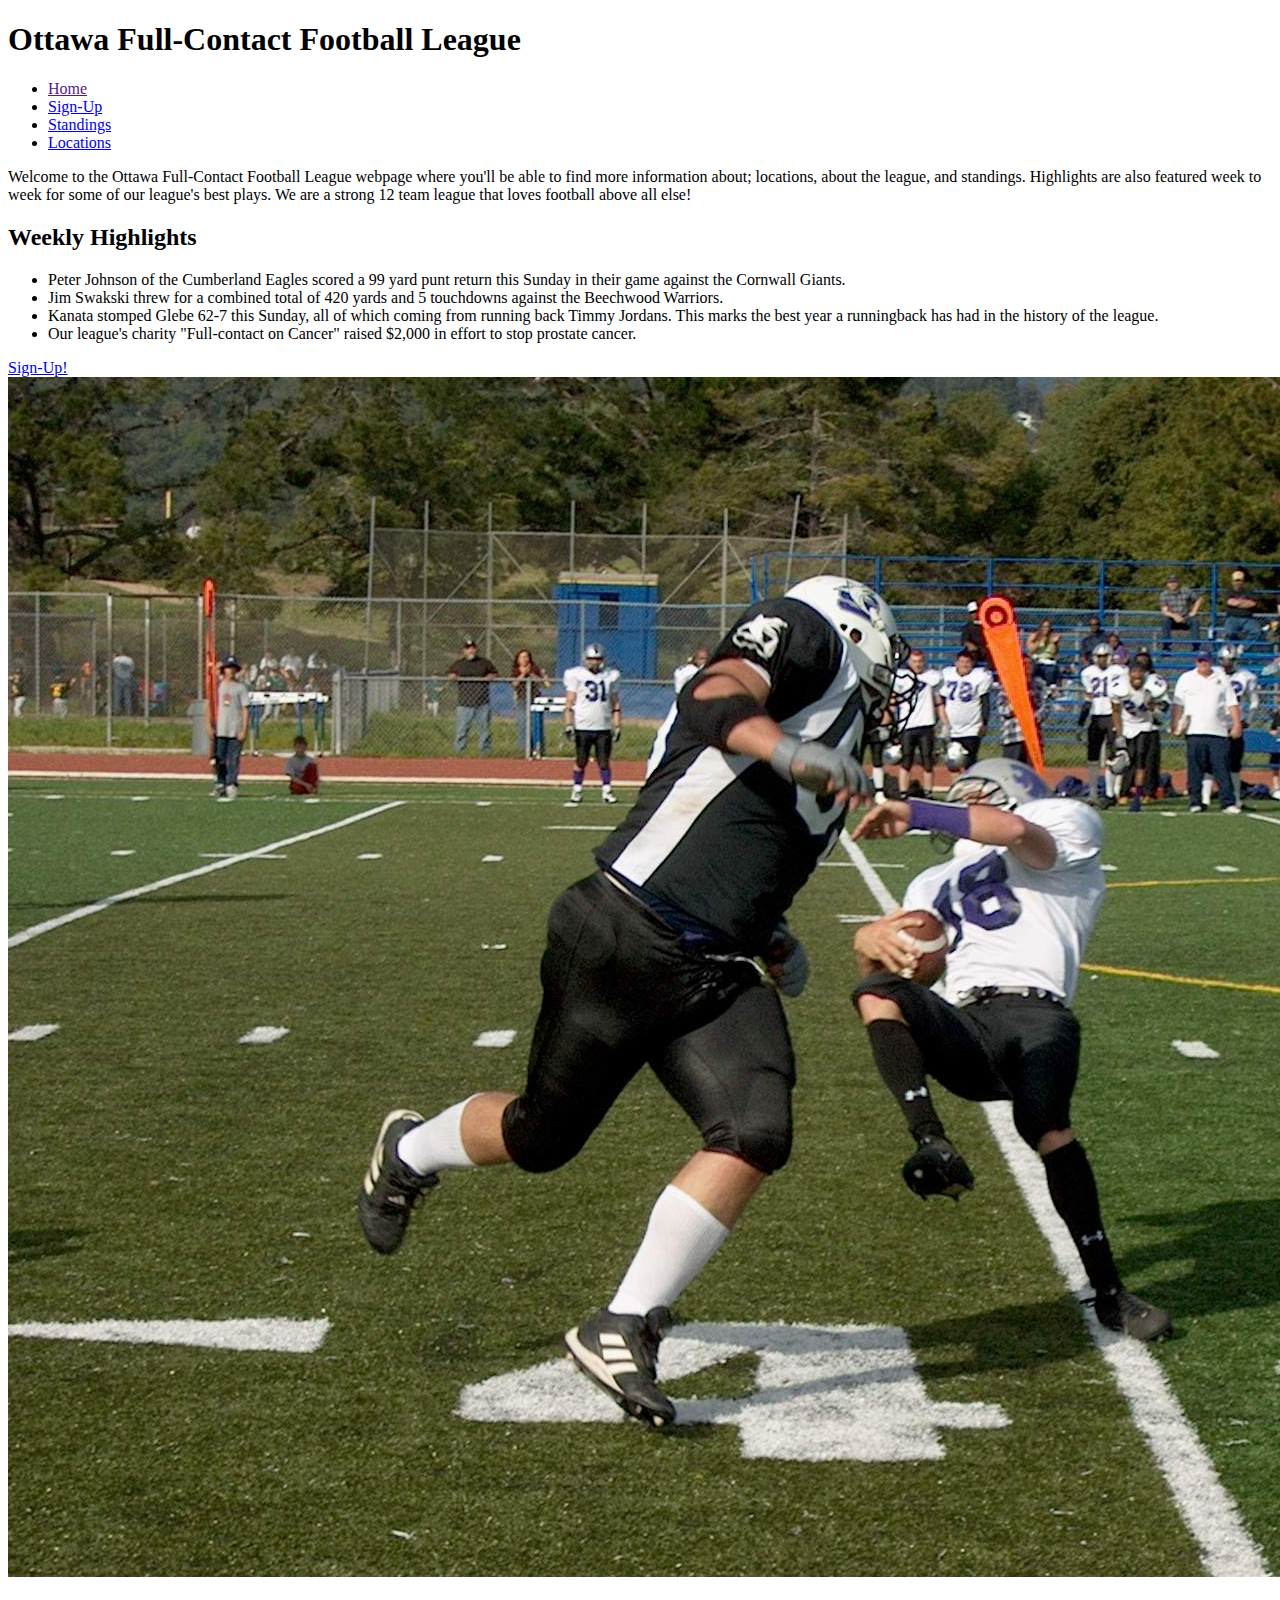
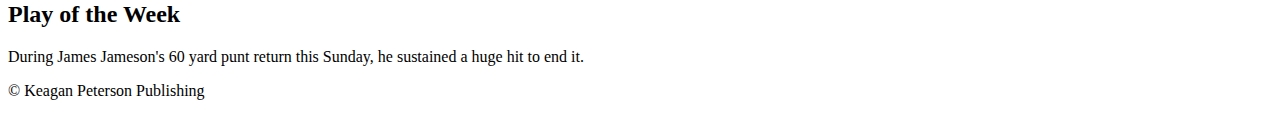
<file: index.html>
<!DOCTYPE html>
<html>
    <head>
        <link rel="stylesheet" type="css" href="css/Bootstrap.css">
        <link rel="stylesheet" type="css" href="css/bootstrap.min.css">
        <link href='http://fonts.googleapis.com/css?family=Source+Sans+Pro|Lora' rel='stylesheet' type='text/css'>
    </head>
    <body data-role="page">
<div class="container">
 
    
  <!--  Header Section-->
  <!-- classes in this page that 
      end with -nonbs 
      are non-bootstrap classes
  -->
  <div class="row header-nonbs">
    <div class="col-md-12 text-center">
      <h1>Ottawa Full-Contact Football League</h1>
    </div>
  </div>
  
  <div class="row navigation-bar">
      <nav class="navbar navbar-default" role="navigation">
        <div class="container-fluid">
          <div class="navbar-header">
           
            <ul class="nav navbar-nav">
              <li class=""><a href="">Home</a></li>
              <li><a href="signup.html">Sign-Up</a></li>
              <li><a href="standings.html">Standings</a></li>
                <li><a href="locations.html">Locations</a></li>
            </ul>
          </div>
        </div>
      </nav>
  </div>
  
  <!--  Content Area-->
     <div class="row content">
    <div class="col-md-6">
      <p>Welcome to the Ottawa Full-Contact Football League webpage where you'll be able to find more information about; locations, about the league, and standings. Highlights are also featured week to week for some of our league's best plays. We are a strong 12 team league that loves football above all else!</p>
      <h2>Weekly Highlights</h2>
        <ul>
        <li>Peter Johnson of the Cumberland Eagles scored a 99 yard punt return this Sunday in their game against the Cornwall Giants.</li>
        <li>Jim Swakski threw for a combined total of 420 yards and 5 touchdowns against the Beechwood Warriors.</li>
            <li>Kanata stomped Glebe 62-7 this Sunday, all of which coming from running back Timmy Jordans. This marks the best year a runningback has had in the history of the league.</li>
            <li>Our league's charity "Full-contact on Cancer" raised $2,000 in effort to stop prostate cancer.</li>
        </ul>
        <a href="signup.html" class="btn btn-primary" role="button">Sign-Up!</a>
      
      <div class="btn-toolbar">
              <div class="btn-group">
                <a class="btn" href="#"><i class="icon-align-left"></i></a>
                <a class="btn" href="#"><i class="icon-align-center"></i></a>
                <a class="btn" href="#"><i class="icon-align-right"></i></a>
                <a class="btn" href="#"><i class="icon-align-justify"></i></a>
    </div>
  </div>
    </div>
  
  
  <div class="row">
      <div class="col-md-5">
        <div class="thumbnail">
          <img src="img/play.jpg" alt="100%x200" >
          <div class="caption">
            <h2>Play of the Week</h2>
            <p>During James Jameson's 60 yard punt return this Sunday, he sustained a huge hit to end it.</p>
          </div>
        </div>
      </div>
    </div>
  
  <!--  Footer Area-->
  <div class="row footer-nonbs">
    <div class="col-xs-12 text-center">
      <p>&copy; Keagan Peterson Publishing</p>
    </div>
  </div>
    </div>
  
</div>
</file>
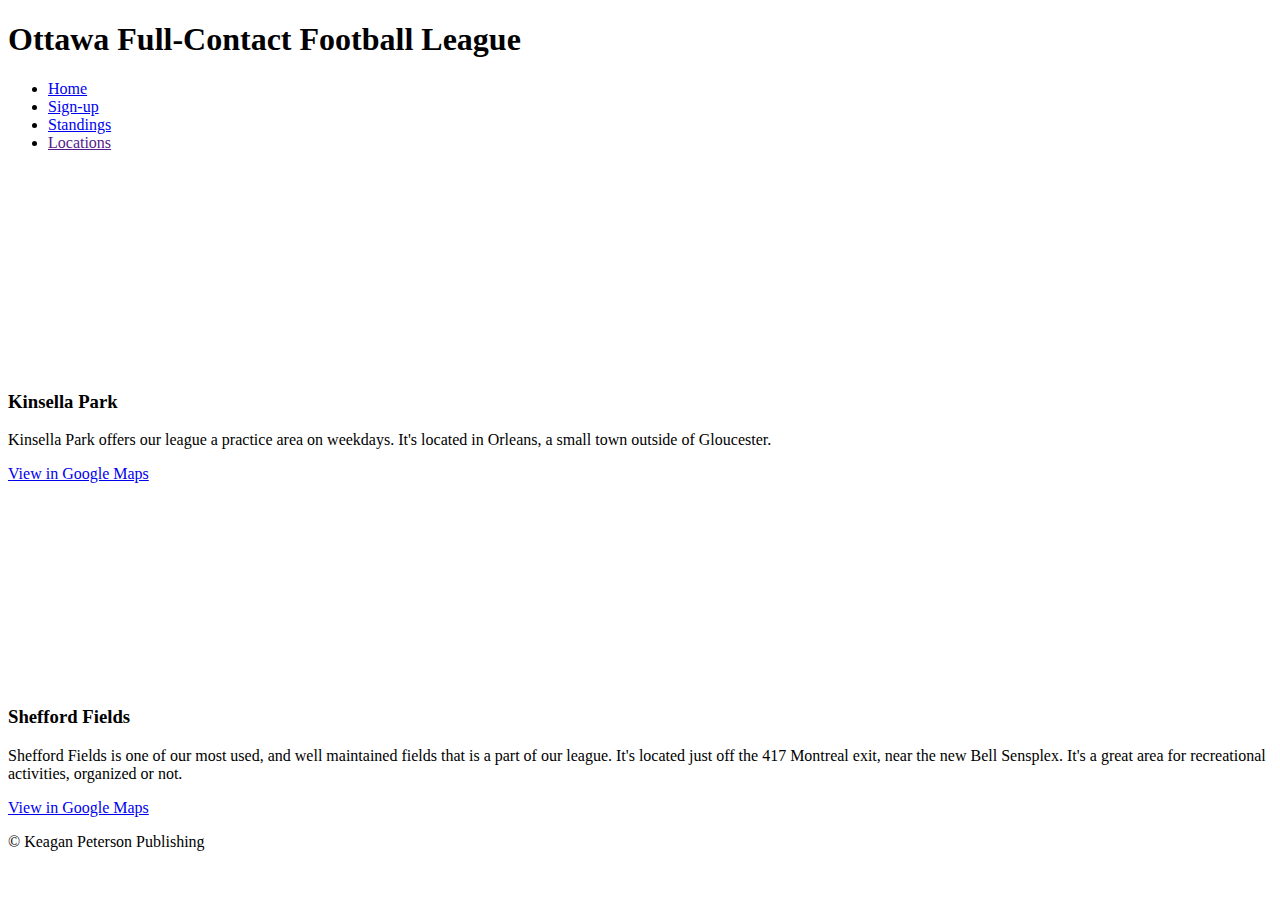
<file: locations.html>
<!DOCTYPE html>
<html>
    <head>
        <link rel="stylesheet" type="css" href="css/Bootstrap.css">
        <link rel="stylesheet" type="css" href="css/bootstrap.min.css">
        <link href='http://fonts.googleapis.com/css?family=Source+Sans+Pro|Lora' rel='stylesheet' type='text/css'>
    </head>
    <body data-role="page">
<div class="container">
 
    
  <!--  Header Section-->
  <!-- classes in this page that 
      end with -nonbs 
      are non-bootstrap classes
  -->
  <div class="row header-nonbs">
    <div class="col-md-12 text-center">
      <h1>Ottawa Full-Contact Football League</h1>
    </div>
  </div>
  
  <div class="row navigation-bar">
      <nav class="navbar navbar-default" role="navigation">
        <div class="container-fluid">
          <div class="navbar-header">
           
            <ul class="nav navbar-nav">
              <li class="col-md-3"><a href="index.html">Home</a></li>
              <li class="col-md-3"><a href="signup.html">Sign-up</a></li>
              <li class="col-md-3"><a href="standings.html">Standings</a></li>
                <li class="col-md-3"><a href="">Locations</a></li>
            </ul>
          </div>
        </div>
      </nav>
  </div>
    
    <div class="row">
      <div class="col-sm-6 col-md-6">
        <div class="thumbnail">
          <iframe src="https://www.google.com/maps/embed?pb=!1m18!1m12!1m3!1d5596.237373867578!2d-75.49973!3d45.46741299999999!2m3!1f0!2f0!3f0!3m2!1i1024!2i768!4f13.1!3m3!1m2!1s0x4cce1230d6c1a8e5%3A0xfaa238ba5bcb16e2!2sKinsella+Park!5e0!3m2!1sen!2sca!4v1418173886860" width="350" height="200" frameborder="0" style="border:0"></iframe>
          <div class="caption">
            <h3>Kinsella Park</h3>
            <p>Kinsella Park offers our league a practice area on weekdays. It's located in Orleans, a small town outside of Gloucester.</p>
            <a href="https://www.google.ca/maps/place/Kinsella+Park/@45.467413,-75.49973,16z/data=!4m2!3m1!1s0x4cce1230d6c1a8e5:0xfaa238ba5bcb16e2" class="btn btn-primary" role="button">View in Google Maps</a>
          </div>
        </div>
      </div>
        <div class="col-sm-6 col-md-6">
        <div class="thumbnail">
         <iframe src="https://www.google.com/maps/embed?pb=!1m18!1m12!1m3!1d11194.40599734754!2d-75.58994698570558!3d45.45768586332142!2m3!1f0!2f0!3f0!3m2!1i1024!2i768!4f13.1!3m3!1m2!1s0x4cce1025112c10dd%3A0x5259884ad2adae6c!2sShefford+Rd%2C+Gloucester%2C+ON+K1J!5e0!3m2!1sen!2sca!4v1418172911780" width="350" height="200" frameborder="0" style="border:0"></iframe>
          <div class="caption">
            <h3>Shefford Fields</h3>
            <p>Shefford Fields is one of our most used, and well maintained fields that is a part of our league. It's located just off the 417 Montreal exit, near the new Bell Sensplex. It's a great area for recreational activities, organized or not.</p>
            <a href="https://www.google.ca/maps/place/Shefford+Rd,+Gloucester,+ON+K1J/@45.4555034,-75.5911057,17z/data=!3m1!4b1!4m2!3m1!1s0x4cce1025112c10dd:0x5259884ad2adae6c" class="btn btn-primary" role="button">View in Google Maps</a>
          </div>
        </div>
      </div>
    </div>
    <!--  Footer Area-->
  <div class="row footer-nonbs">
    <div class="col-xs-12 text-center">
      <p>&copy; Keagan Peterson Publishing</p>
    </div>
  </div>
    </div>
  
</div>
</file>
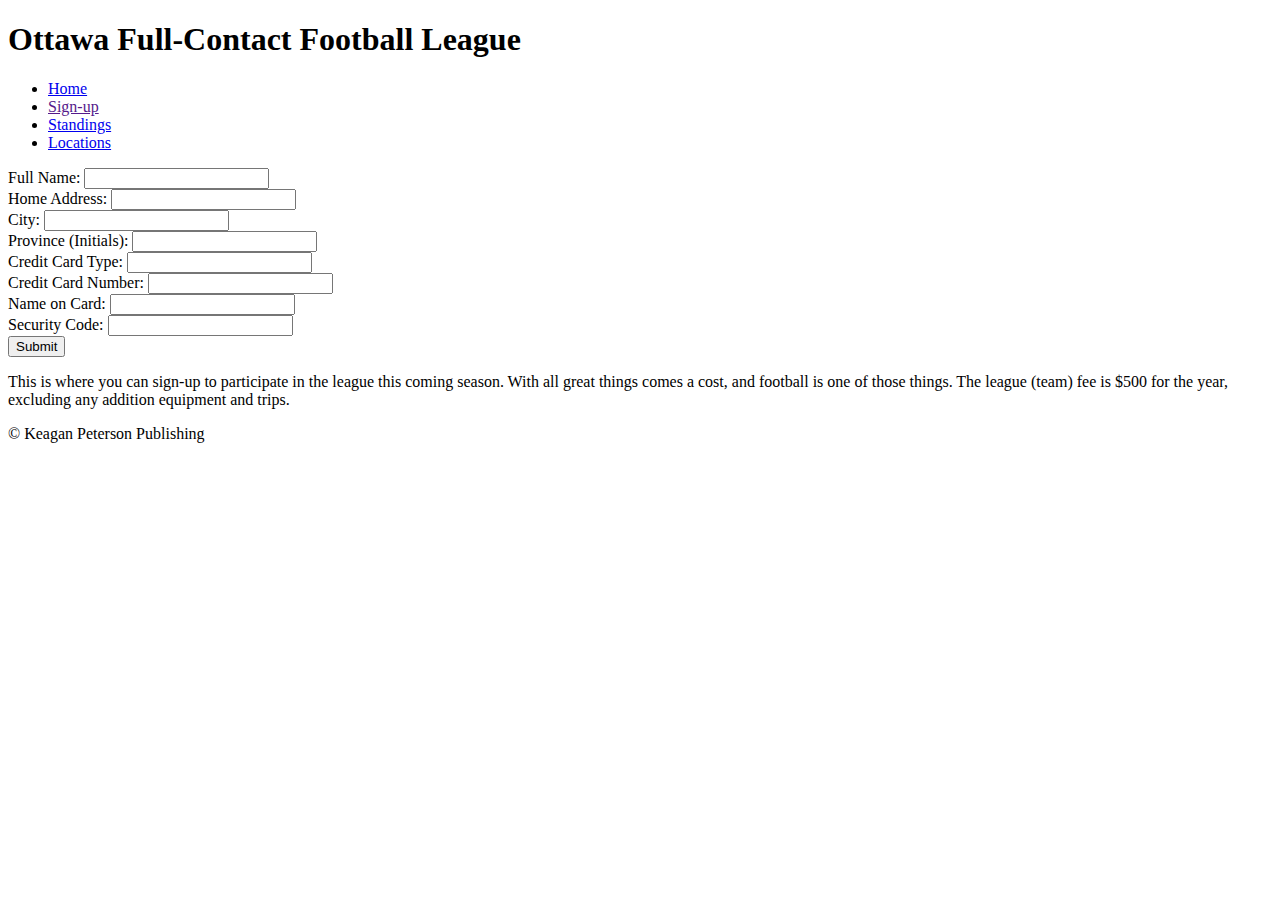
<file: signup.html>
<!DOCTYPE html>
<html>
    <head>
        <link rel="stylesheet" type="css" href="css/Bootstrap.css">
        <link rel="stylesheet" type="css" href="css/bootstrap.min.css">
        <link href='http://fonts.googleapis.com/css?family=Source+Sans+Pro|Lora' rel='stylesheet' type='text/css'>
    </head>
    <body data-role="page">
<div class="container">
 
    
  <!--  Header Section-->
  <!-- classes in this page that 
      end with -nonbs 
      are non-bootstrap classes
  -->
  <div class="row header-nonbs">
    <div class="col-md-12 text-center">
      <h1>Ottawa Full-Contact Football League</h1>
    </div>
  </div>
  
  <div class="row navigation-bar">
      <nav class="navbar navbar-default" role="navigation">
        <div class="container-fluid">
          <div class="navbar-header">
           
            <ul class="nav navbar-nav">
              <li class="col-md-3"><a href="index.html">Home</a></li>
              <li class="col-md-3"><a href="">Sign-up</a></li>
              <li class="col-md-3"><a href="standings.html">Standings</a></li>
                <li class="col-md-3"><a href="locations.html">Locations</a></li>
            </ul>
          </div>
        </div>
      </nav>
  </div>
    
    
        <form role="form">
  <div class="col-md-8">
            <div class="form-group">
    <label for="email">Full Name:</label>
    <input type="email" class="form-control" id="email">
  </div>
  <div class="form-group">
    <label for="pwd">Home Address:</label>
    <input type="password" class="form-control" id="pwd">
  </div>
    <div class="form-group">
    <label for="pwd">City:</label>
    <input type="password" class="form-control" id="pwd">
  </div>
    <div class="form-group">
    <label for="pwd">Province (Initials):</label>
    <input type="password" class="form-control" id="pwd">
    </div>
<div class="form-group">
    <label for="pwd">Credit Card Type:</label>
    <input type="password" class="form-control" id="pwd">
  </div>
    <div class="form-group">
    <label for="pwd">Credit Card Number:</label>
    <input type="password" class="form-control" id="pwd">
  </div>
    <div class="form-group">
    <label for="pwd">Name on Card:</label>
    <input type="password" class="form-control" id="pwd">
  </div>
    <div class="form-group">
    <label for="pwd">Security Code:</label>
    <input type="password" class="form-control" id="pwd">
  </div>
  <button type="submit" class="btn btn-default">Submit</button>
            </div>
    <p>This is where you can sign-up to participate in the league this coming season. With all great things comes a cost, and football is one of those things. The league (team) fee is $500 for the year, excluding any addition equipment and trips.</p>
        
<!--  Footer Area-->
  <div class="row footer-nonbs">
    <div class="col-xs-12 text-center">
      <p>&copy; Keagan Peterson Publishing</p>
    </div>
  </div>
    </div>
  
</div>
</file>
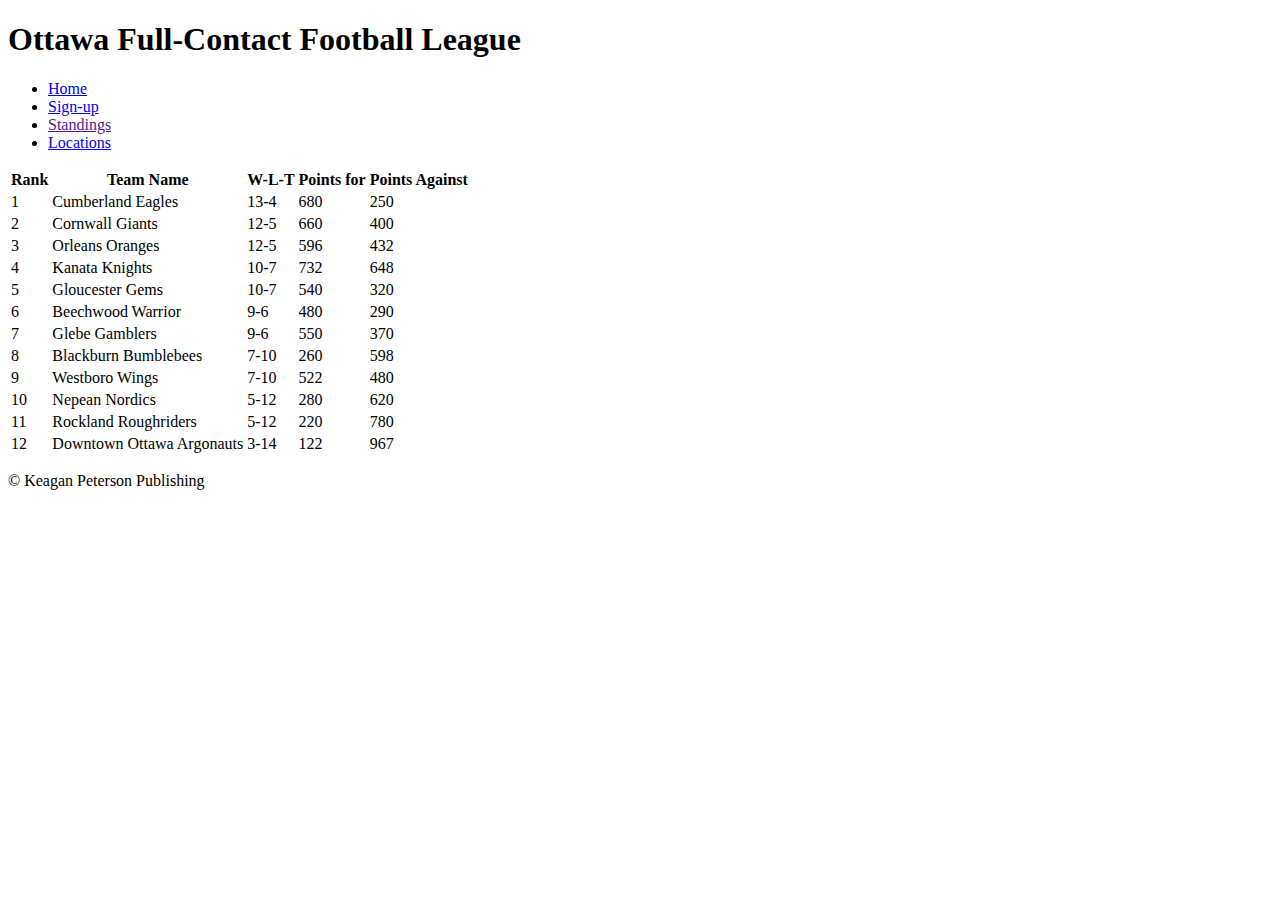
<file: standings.html>
<!DOCTYPE html>
<html>
    <head>
        <link rel="stylesheet" type="css" href="css/Bootstrap.css">
        <link rel="stylesheet" type="css" href="css/bootstrap.min.css">
        <link href='http://fonts.googleapis.com/css?family=Source+Sans+Pro|Lora' rel='stylesheet' type='text/css'>
    </head>
    <body data-role="page">
<div class="container">
 
    
  <!--  Header Section-->
  <!-- classes in this page that 
      end with -nonbs 
      are non-bootstrap classes
  -->
  <div class="row header-nonbs">
    <div class="col-md-12 text-center">
      <h1>Ottawa Full-Contact Football League</h1>
    </div>
  </div>
  
  <div class="row navigation-bar">
      <nav class="navbar navbar-default" role="navigation">
        <div class="container-fluid">
          <div class="navbar-header">
           
            <ul class="nav navbar-nav">
              <li class="col-md-3"><a href="index.html">Home</a></li>
              <li class="col-md-3"><a href="signup.html">Sign-up</a></li>
              <li class="col-md-3"><a href="">Standings</a></li>
                <li class="col-md-3"><a href="locations.html">Locations</a></li>
            </ul>
          </div>
        </div>
      </nav>
  </div>
  
  <!--  Content Area-->
  <div class="row content">
    <div class="col-sm-12">
     <table class="table">
    <thead>
        <tr>
            <th>Rank</th>
            <th>Team Name</th>
            <th>W-L-T</th>
            <th>Points for</th>
            <th>Points Against</th>
        </tr>
    </thead>
    <tbody>
        <tr>
            <td>1</td>
            <td>Cumberland Eagles</td>
            <td>13-4</td>
            <td>680</td>
            <td>250</td>
        </tr>
        <tr>
            <td>2</td>
            <td>Cornwall Giants</td>
            <td>12-5</td>
            <td>660</td>
            <td>400</td>
        </tr>
        <tr>
            <td>3</td>
            <td>Orleans Oranges</td>
            <td>12-5</td>
            <td>596</td>
            <td>432</td>
        </tr>
        <tr>
            <td>4</td>
            <td>Kanata Knights</td>
            <td>10-7</td>
            <td>732</td>
            <td>648</td>
        </tr>
        <tr>
            <td>5</td>
            <td>Gloucester Gems</td>
            <td>10-7</td>
            <td>540</td>
            <td>320</td>
        </tr>
        <tr>
            <td>6</td>
            <td>Beechwood Warrior</td>
            <td>9-6</td>
            <td>480</td>
            <td>290</td>
        </tr>
        <tr>
            <td>7</td>
            <td>Glebe Gamblers</td>
            <td>9-6</td>
            <td>550</td>
            <td>370</td>
        </tr>
        <tr>
            <td>8</td>
            <td>Blackburn Bumblebees</td>
            <td>7-10</td>
            <td>260</td>
            <td>598</td>
        </tr>
        <tr>
            <td>9</td>
            <td>Westboro Wings</td>
            <td>7-10</td>
            <td>522</td>
            <td>480</td>
        </tr>
        <tr>
            <td>10</td>
            <td>Nepean Nordics</td>
            <td>5-12</td>
            <td>280</td>
            <td>620</td>
        </tr>
        <tr>
            <td>11</td>
            <td>Rockland Roughriders</td>
            <td>5-12</td>
            <td>220</td>
            <td>780</td>
        </tr>
        <tr>
            <td>12</td>
            <td>Downtown Ottawa Argonauts</td>
            <td>3-14</td>
            <td>122</td>
            <td>967</td>
        </tr>
    </tbody>
</table>
    </div>
      
     
      <div class="btn-toolbar">
              <div class="btn-group">
                <a class="btn" href="#"><i class="icon-align-left"></i></a>
                <a class="btn" href="#"><i class="icon-align-center"></i></a>
                <a class="btn" href="#"><i class="icon-align-right"></i></a>
                <a class="btn" href="#"><i class="icon-align-justify"></i></a>
              </div>
            </div>
    </div>
  </div>
 
  
  <!--  Footer Area-->
  <div class="row footer-nonbs">
    <div class="col-xs-12 text-center">
      <p>&copy; Keagan Peterson Publishing</p>
    </div>
  </div>
  
</body>    
</div>
</div>
</html>
</file>
